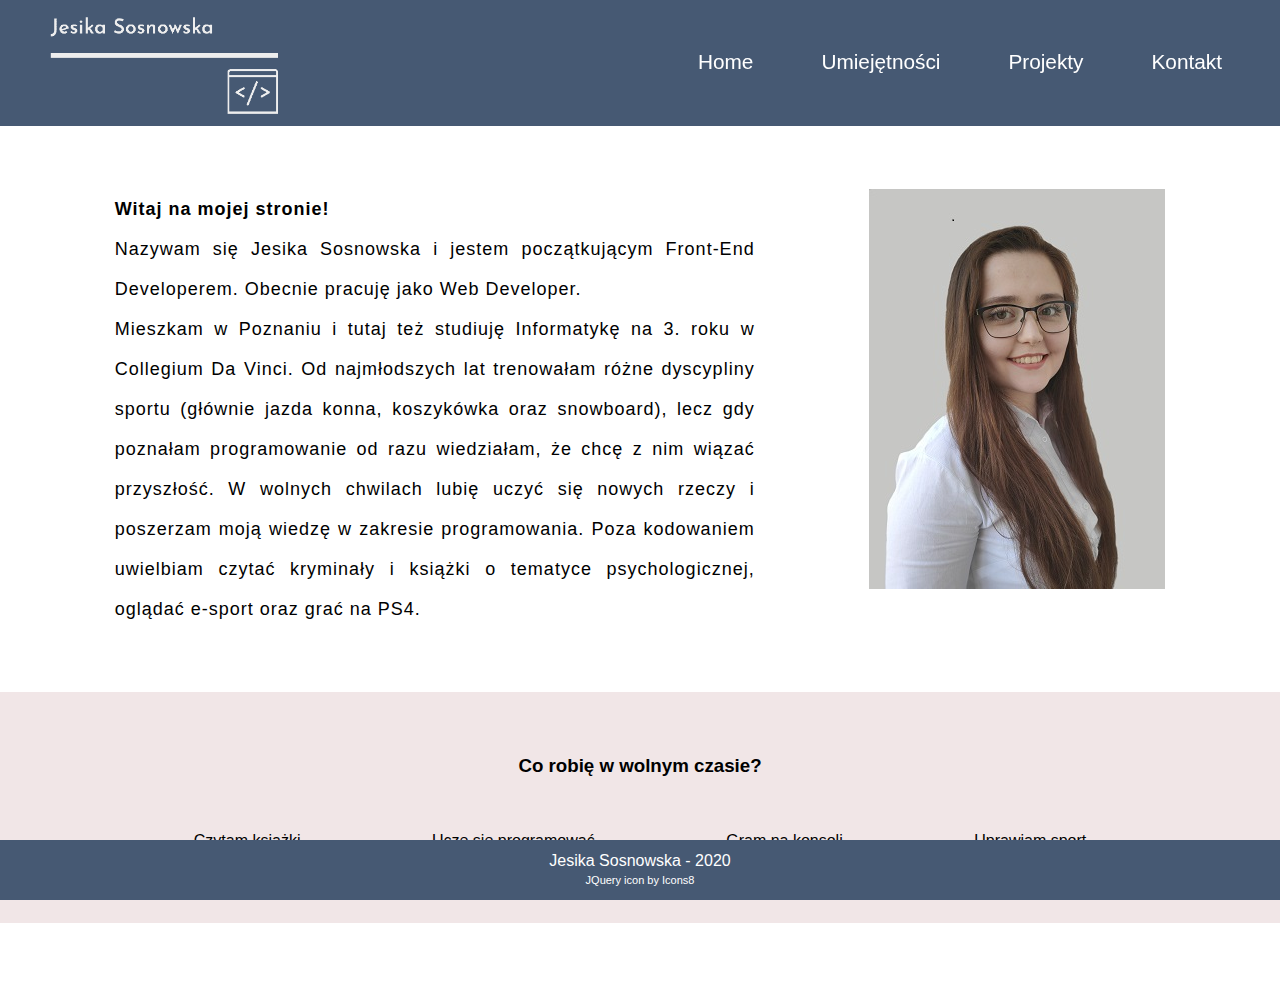
<file: index.html>
<!DOCTYPE html>
<html lang="pl">

<head>
    <meta charset="UTF-8">
    <meta name="viewport" content="width=device-width, initial-scale=1.0">
    <meta name="google-site-verification" content="ehyFBShCIWpTC61In1Cd1z3PTMrTFNKCVJp_HzGOtwc" />
    <title>Moje portfolio - Jesika Sosnowska</title>
    <link rel="stylesheet" href="css/style.css">
    <link rel="stylesheet" href="https://pro.fontawesome.com/releases/v5.10.0/css/all.css"
        integrity="sha384-AYmEC3Yw5cVb3ZcuHtOA93w35dYTsvhLPVnYs9eStHfGJvOvKxVfELGroGkvsg+p" crossorigin="anonymous" />
</head>

<body>
    <header>
        <a href="/"><img class="logo" src="logo_transparent.png"></img></a>
        <nav>
            <div class="menu">
                <a href="/">Home</a>
                <a href="/my-skills.html">Umiejętności</a>
                <a href="/my-projects.html">Projekty</a>
                <a href="/contact.html">Kontakt</a>
            </div>
            <div class="mobile-menu">
                <i class="fas fa-bars"></i>
                <div class="navigation">
                    <a href="/">Home</a>
                    <a href="/my-skills.html">Umiejętności</a>
                    <a href="/my-projects.html">Projekty</a>
                    <a href="/contact.html">Kontakt</a>
                </div>
            </div>
        </nav>
    </header>
    <main>
        <div class="text-box">
            <p><b>Witaj na mojej stronie!</b><br/>Nazywam się Jesika Sosnowska i jestem początkującym Front-End Developerem. Obecnie pracuję jako Web Developer.<br/>Mieszkam w Poznaniu i tutaj też studiuję Informatykę na 3. roku w Collegium Da Vinci. Od najmłodszych lat trenowałam różne dyscypliny sportu (głównie jazda konna, koszykówka oraz snowboard), lecz gdy poznałam programowanie od razu wiedziałam, że chcę z nim wiązać przyszłość. W wolnych chwilach lubię uczyć się nowych rzeczy i poszerzam moją wiedzę w zakresie programowania. Poza kodowaniem uwielbiam czytać kryminały i książki o tematyce psychologicznej, oglądać e-sport oraz grać na PS4.
            </p>
            <img src="portfolio2.jpg" alt="" height="400px">
        </div>
        <div class="free-time">
            <h3>Co robię w wolnym czasie?</h3>
            <div class='icon-box'>
                <div><i class="fas fa-book"></i>
                    <p>Czytam książki</p>
                </div>
                <div><i class="fas fa-laptop-code"></i>
                    <p>Uczę się programować</p>
                </div>
                <div><i class="fas fa-gamepad"></i>
                    <p>Gram na konsoli</p>
                </div>
                <div><i class="fas fa-running"></i>
                    <p>Uprawiam sport</p>
                </div>
            </div>
        </div>

    </main>
    <footer>
        <p><i class="far fa-copyright"></i> Jesika Sosnowska -
            2020<br /><a href="https://icons8.com/icon/40253/jquery">JQuery icon by Icons8</a>
        </p>
    </footer>
    <script src="main.js"></script>
</body>

</html>
</file>
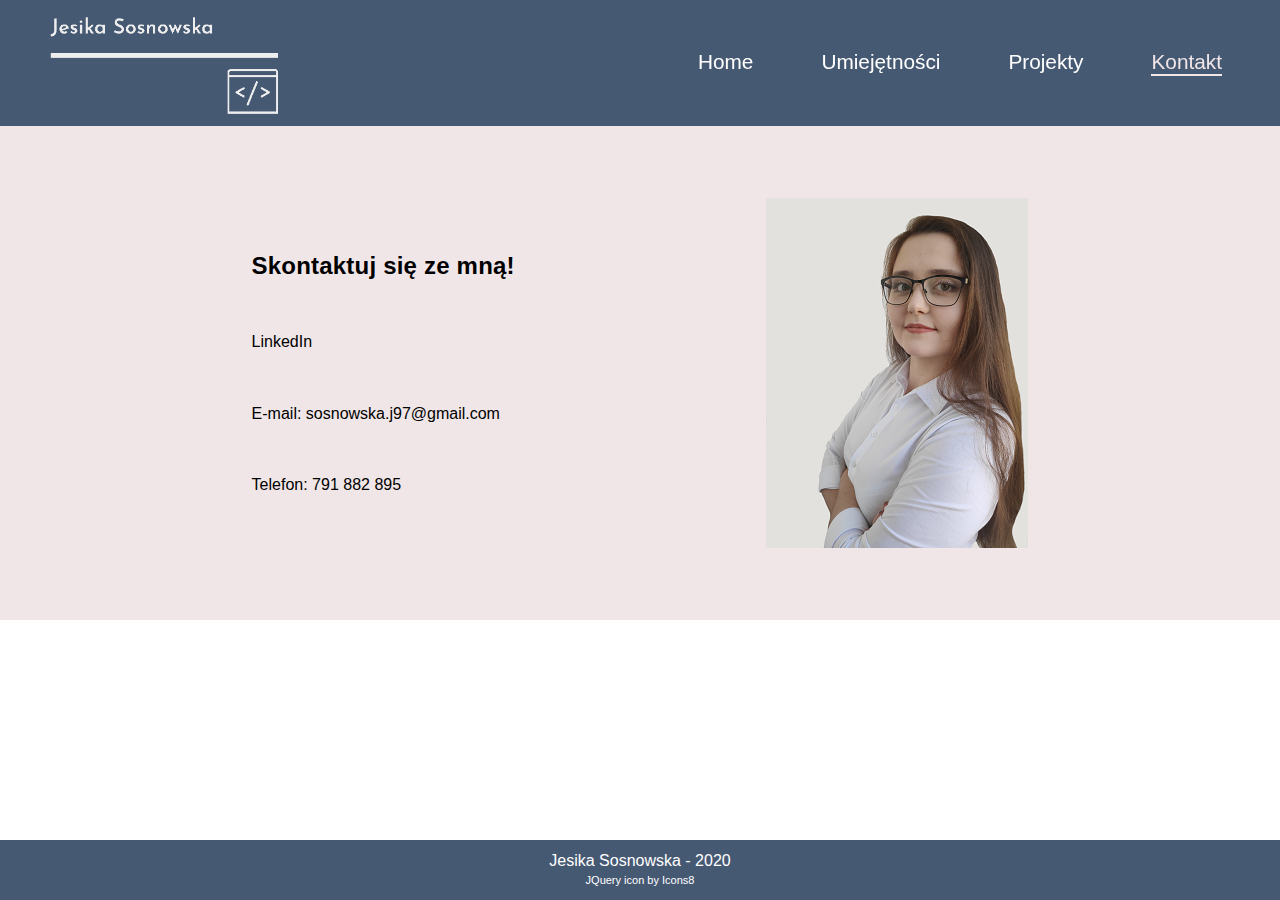
<file: contact.html>
<!DOCTYPE html>
<html lang="pl">

<head>
    <meta charset="UTF-8">
    <meta name="viewport" content="width=device-width, initial-scale=1.0">
    <meta name="google-site-verification" content="ehyFBShCIWpTC61In1Cd1z3PTMrTFNKCVJp_HzGOtwc" />
    <title>Kontakt</title>
    <link rel="stylesheet" href="css/style.css">
    <link rel="stylesheet" href="https://pro.fontawesome.com/releases/v5.10.0/css/all.css"
        integrity="sha384-AYmEC3Yw5cVb3ZcuHtOA93w35dYTsvhLPVnYs9eStHfGJvOvKxVfELGroGkvsg+p" crossorigin="anonymous" />
</head>

<body>
    <header>
        <a href="/"><img class="logo" src="logo_transparent.png"></img></a>
        <nav>
            <div class="menu">
                <a href="/">Home</a>
                <a href="/my-skills.html">Umiejętności</a>
                <a href="/my-projects.html">Projekty</a>
                <a href="/contact.html">Kontakt</a>
            </div>
            <div class="mobile-menu">
                <i class="fas fa-bars"></i>
                <div class="navigation">
                    <a href="/">Home</a>
                    <a href="/my-skills.html">Umiejętności</a>
                    <a href="/my-projects.html">Projekty</a>
                    <a href="/contact.html">Kontakt</a>
                </div>
            </div>
        </nav>
    </header>
    <main>
        <section class="contact-box">
            <div>
                <h2>Skontaktuj się ze mną!</h2>
                <span><a href="https://www.linkedin.com/in/jesika-sosnowska-03142a170/">LinkedIn</a></span>
                <span>E-mail: <a href="mailto:sosnowska.j97@gmail.com">sosnowska.j97@gmail.com</a></span>
                <span>Telefon: <a href="tel:791882895">791 882 895</a></span>
            </div>
            <div class="img-box">
                <img src="portfolio1.1.png" alt="" height="350px">
            </div>
        </section>
    </main>

    <footer>
        <p><i class="far fa-copyright"></i> Jesika Sosnowska -
            2020<br /><a href="https://icons8.com/icon/40253/jquery">JQuery icon by Icons8</a>
        </p>
    </footer>
    <script src="main.js"></script>
</body>

</html>
</file>
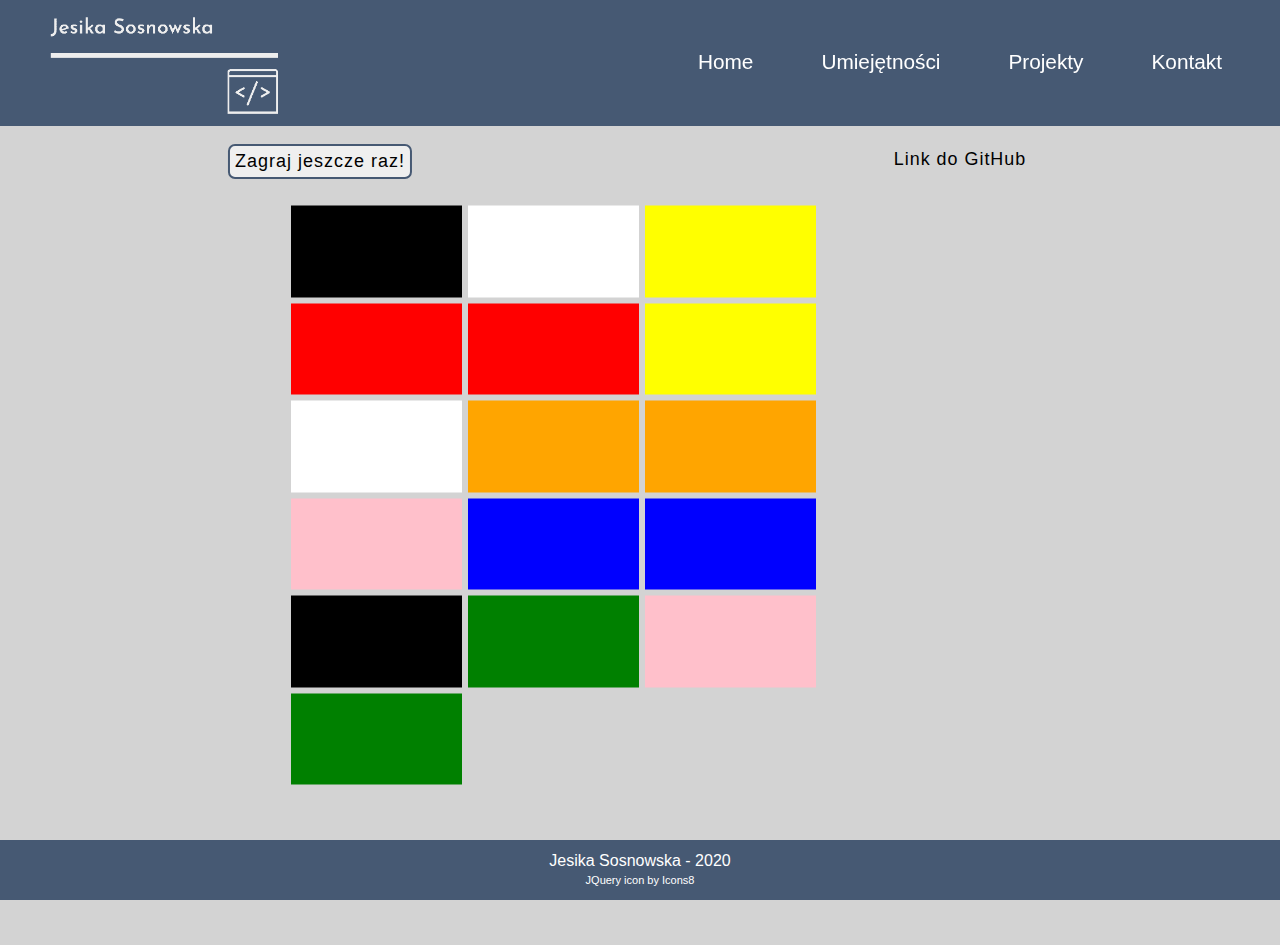
<file: memory-game.html>
<!DOCTYPE html>
<html lang="pl">

<head>
    <meta charset="UTF-8">
    <meta name="viewport" content="width=device-width, initial-scale=1.0">
    <meta name="google-site-verification" content="ehyFBShCIWpTC61In1Cd1z3PTMrTFNKCVJp_HzGOtwc" />
    <title>Moje projekty</title>
    <link rel="stylesheet" href="css/style.css">
    <link rel="stylesheet" href="https://pro.fontawesome.com/releases/v5.10.0/css/all.css"
        integrity="sha384-AYmEC3Yw5cVb3ZcuHtOA93w35dYTsvhLPVnYs9eStHfGJvOvKxVfELGroGkvsg+p" crossorigin="anonymous" />
</head>

<body>
    <header>
        <a href="/"><img class="logo" src="logo_transparent.png"></img></a>
        <nav>
            <div class="menu">
                <a href="/">Home</a>
                <a href="/my-skills.html">Umiejętności</a>
                <a href="/my-projects.html">Projekty</a>
                <a href="/contact.html">Kontakt</a>
            </div>
            <div class="mobile-menu">
                <i class="fas fa-bars"></i>
                <div class="navigation">
                    <a href="/">Home</a>
                    <a href="/my-skills.html">Umiejętności</a>
                    <a href="/my-projects.html">Projekty</a>
                    <a href="/contact.html">Kontakt</a>
                </div>
            </div>
        </nav>
    </header>
    <main class="memory-game">
        <button class="memory-game__btn">Zagraj jeszcze raz!</button>
        <span><a href="">Link do GitHub</a></span>
        <div class="game-board">
            <div class="game-board__block"></div>
            <div class="game-board__block"></div>
            <div class="game-board__block"></div>
            <div class="game-board__block"></div>
            <div class="game-board__block"></div>
            <div class="game-board__block"></div>
            <div class="game-board__block"></div>
            <div class="game-board__block"></div>
            <div class="game-board__block"></div>
            <div class="game-board__block"></div>
            <div class="game-board__block"></div>
            <div class="game-board__block"></div>
            <div class="game-board__block"></div>
            <div class="game-board__block"></div>
            <div class="game-board__block"></div>
            <div class="game-board__block"></div>
        </div>
    </main>
    <footer>
        <p><i class="far fa-copyright"></i> Jesika Sosnowska -
            2020<br /><a href="https://icons8.com/icon/40253/jquery">JQuery icon by Icons8</a>
        </p>
    </footer>
    <script src="main.js"></script>
    <script src="game.js"></script>
</body>

</html>
</file>
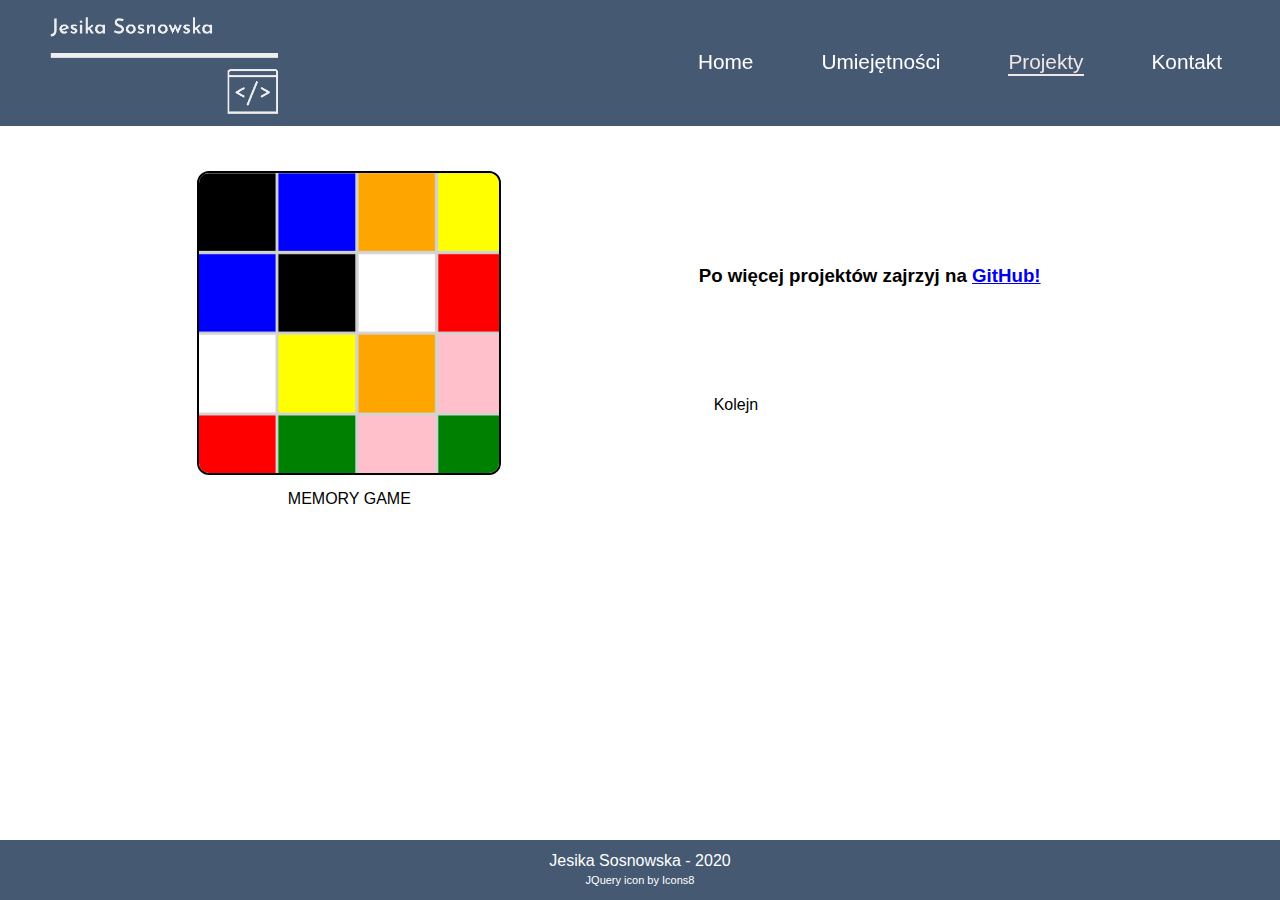
<file: my-projects.html>
<!DOCTYPE html>
<html lang="pl">

<head>
    <meta charset="UTF-8">
    <meta name="viewport" content="width=device-width, initial-scale=1.0">
    <meta name="google-site-verification" content="ehyFBShCIWpTC61In1Cd1z3PTMrTFNKCVJp_HzGOtwc" />
    <title>Moje projekty</title>
    <link rel="stylesheet" href="css/style.css">
    <link rel="stylesheet" href="https://pro.fontawesome.com/releases/v5.10.0/css/all.css"
        integrity="sha384-AYmEC3Yw5cVb3ZcuHtOA93w35dYTsvhLPVnYs9eStHfGJvOvKxVfELGroGkvsg+p" crossorigin="anonymous" />
</head>

<body>
    <header>
        <a href="/"><img class="logo" src="logo_transparent.png"></img></a>
        <nav>
            <div class="menu">
                <a href="/">Home</a>
                <a href="/my-skills.html">Umiejętności</a>
                <a href="/my-projects.html">Projekty</a>
                <a href="/contact.html">Kontakt</a>
            </div>
            <div class="mobile-menu">
                <i class="fas fa-bars"></i>
                <div class="navigation">
                    <a href="/">Home</a>
                    <a href="/my-skills.html">Umiejętności</a>
                    <a href="/my-projects.html">Projekty</a>
                    <a href="/contact.html">Kontakt</a>
                </div>
            </div>
        </nav>
    </header>
    <main>
        <section class="project-list">
            <div>
                <div class="project-box">
                    <a href="/memory-game.html"><img src="memory_game.png" alt="" height="320px"></a>
                </div>
                <p>MEMORY GAME</p>
            </div>
            <div class="div-soon">
                <div><h3>Po więcej projektów zajrzyj na <a href="https://github.com/SosnowskaJesika" target="_blank">GitHub!</a></h3></div>
                <div><p></p></div>
            </div>
        </section>
    </main>
    <footer>
        <p><i class="far fa-copyright"></i> Jesika Sosnowska -
            2020<br /><a href="https://icons8.com/icon/40253/jquery">JQuery icon by Icons8</a>
        </p>
    </footer>
    <script src="main.js"></script>
</body>

</html>
</file>
<file: css/style.css>
* {
  margin: 0;
  padding: 0;
  font-family: Arial, Helvetica, serif;
}

body header {
  background-color: #465973;
  height: 14vh;
  position: relative;
  z-index: 3;
}

body header nav {
  position: fixed;
  width: 100vw;
  background-color: #465973b5;
}

body header nav .menu {
  position: fixed;
  right: 0;
  height: 14vh;
  width: 50vw;
  display: -webkit-box;
  display: -ms-flexbox;
  display: flex;
  -webkit-box-pack: space-evenly;
      -ms-flex-pack: space-evenly;
          justify-content: space-evenly;
}

@media (max-width: 770px) {
  body header nav .menu {
    display: none;
  }
}

body header nav .menu a {
  margin: 10px;
  color: #fff;
  text-decoration: none;
  top: 24px;
  font-size: 1.3rem;
  -ms-flex-item-align: center;
      -ms-grid-row-align: center;
      align-self: center;
}

body header nav .menu a:hover, body header nav .menu a.active {
  color: #F1E6E7;
}

body header nav .menu a::after {
  content: " ";
  border-bottom-style: solid;
  border-bottom-width: 2px;
  display: block;
  width: 0;
  border-bottom-color: #F1E6E7;
  -webkit-transition: width .35s linear;
  transition: width .35s linear;
}

body header nav .menu a.active::after {
  width: 100%;
}

body header nav .mobile-menu {
  display: none;
}

@media (max-width: 770px) {
  body header nav .mobile-menu {
    display: block;
  }
  body header nav .mobile-menu i.fa-bars {
    position: fixed;
    right: 0;
    color: #fff;
    font-size: 40px;
    cursor: pointer;
    padding-top: 4vh;
    padding-right: 20px;
  }
}

@media (max-width: 770px) and (max-width: 770px) and (orientation: landscape) {
  body header nav .mobile-menu i.fa-bars {
    font-size: 28px;
  }
}

body header nav .mobile-menu i.hidden {
  display: none;
}

body header nav .mobile-menu a {
  display: none;
}

body header nav .navigation.open {
  position: absolute;
  background-color: #F1E6E7;
  right: 0;
  top: 0;
  height: 70vh;
  width: 70vw;
  display: -webkit-box;
  display: -ms-flexbox;
  display: flex;
  -webkit-box-orient: vertical;
  -webkit-box-direction: normal;
      -ms-flex-direction: column;
          flex-direction: column;
  -ms-flex-pack: distribute;
      justify-content: space-around;
  z-index: 3;
  border: black solid 1px;
}

@media (max-width: 770px) and (orientation: landscape) {
  body header nav .navigation.open {
    height: 95vh;
  }
}

body header nav .navigation.open a {
  display: block;
  text-decoration: none;
  color: #484848;
  padding: 0 20px;
  font-size: 1.75rem;
  line-height: 17.7vh;
  text-transform: uppercase;
  font-weight: 600;
  text-align: center;
}

@media (max-width: 770px) and (orientation: landscape) {
  body header nav .navigation.open a {
    font-size: 1.4rem;
  }
}

body header nav .navigation.open a:hover {
  background-color: #465973;
  color: #fff;
}

body header nav .navigation.open a + a {
  border-top: 1px solid #000;
}

body header nav .navigation.open i {
  -ms-flex-item-align: end;
      align-self: flex-end;
  color: #000;
  padding-top: 2.5vh;
  padding-right: 40px;
  cursor: pointer;
  font-size: 40px;
}

body header .logo {
  height: 14vh;
  position: absolute;
}

body main {
  margin-bottom: 60px;
}

body main .text-box {
  -webkit-box-sizing: content-box;
          box-sizing: content-box;
  display: -webkit-box;
  display: -ms-flexbox;
  display: flex;
  -webkit-box-pack: space-evenly;
      -ms-flex-pack: space-evenly;
          justify-content: space-evenly;
  margin: 7vh auto;
  position: relative;
}

body main .text-box p {
  width: 50vw;
  text-align: justify;
  letter-spacing: 1px;
  font-size: 18px;
  line-height: 40px;
  position: relative;
}

@media (max-width: 770px) {
  body main .text-box p {
    width: 80vw;
  }
}

@media (max-width: 770px) {
  body main .text-box img {
    position: fixed;
    left: 0;
    top: 14vh;
    width: 100%;
    height: auto;
    opacity: 0.3;
    z-index: -1;
  }
}

@media (max-width: 770px) and (max-width: 770px) and (orientation: landscape) {
  body main .text-box img {
    left: auto;
    top: -14vh;
    width: 70%;
  }
}

body main .free-time {
  position: relative;
  padding: 7vh 0;
  background-color: #F1E6E7;
}

body main .free-time h3 {
  text-align: center;
  margin-bottom: 25px;
}

body main .free-time .icon-box {
  display: -webkit-box;
  display: -ms-flexbox;
  display: flex;
  -webkit-box-orient: horizontal;
  -webkit-box-direction: normal;
      -ms-flex-flow: row wrap;
          flex-flow: row wrap;
  max-width: 80vw;
  margin: 0 auto;
}

body main .free-time .icon-box div {
  -webkit-box-flex: 1;
      -ms-flex-positive: 1;
          flex-grow: 1;
  display: -webkit-box;
  display: -ms-flexbox;
  display: flex;
  -webkit-box-orient: vertical;
  -webkit-box-direction: normal;
      -ms-flex-direction: column;
          flex-direction: column;
}

body main .free-time .icon-box div i {
  font-size: 50px;
  margin: 10px;
  position: relative;
  -ms-flex-item-align: center;
      -ms-grid-row-align: center;
      align-self: center;
}

body main .free-time .icon-box div i .rotate {
  -webkit-transform: rotate(90deg);
          transform: rotate(90deg);
}

body main .free-time .icon-box div p {
  text-align: center;
  margin: 10px;
}

body main #my-skills {
  background-color: #F1E6E7;
  padding: 30px 0;
}

body main #my-skills h1 {
  text-align: center;
}

body main #my-skills .skills-box {
  display: -webkit-box;
  display: -ms-flexbox;
  display: flex;
  -webkit-box-orient: horizontal;
  -webkit-box-direction: normal;
      -ms-flex-flow: row wrap;
          flex-flow: row wrap;
  -webkit-box-pack: space-evenly;
      -ms-flex-pack: space-evenly;
          justify-content: space-evenly;
  max-width: 80vw;
  margin: 20px auto;
}

body main #my-skills .skills-box div {
  -ms-flex-preferred-size: 10vw;
      flex-basis: 10vw;
  display: -webkit-box;
  display: -ms-flexbox;
  display: flex;
  -webkit-box-orient: vertical;
  -webkit-box-direction: normal;
      -ms-flex-direction: column;
          flex-direction: column;
  margin: 20px;
  border: 1px solid black;
  border-radius: 12px;
  padding: 10px;
}

body main #my-skills .skills-box div i {
  font-size: 50px;
  -ms-flex-item-align: center;
      -ms-grid-row-align: center;
      align-self: center;
  margin: 10px;
}

body main #my-skills .skills-box div span {
  text-align: center;
}

body main .contact-box {
  display: -webkit-box;
  display: -ms-flexbox;
  display: flex;
  -webkit-box-orient: vertical;
  -webkit-box-direction: normal;
      -ms-flex-flow: column no-wrap;
          flex-flow: column no-wrap;
  -webkit-box-pack: space-evenly;
      -ms-flex-pack: space-evenly;
          justify-content: space-evenly;
  background-color: #F1E6E7;
  padding: 8vh 0;
}

@media (max-width: 770px) {
  body main .contact-box {
    height: 50vh;
  }
}

body main .contact-box div {
  display: -webkit-box;
  display: -ms-flexbox;
  display: flex;
  -webkit-box-orient: vertical;
  -webkit-box-direction: normal;
      -ms-flex-direction: column;
          flex-direction: column;
  -webkit-box-pack: space-evenly;
      -ms-flex-pack: space-evenly;
          justify-content: space-evenly;
  z-index: 2;
}

body main .contact-box div h2 {
  letter-spacing: 0.2px;
}

body main .contact-box div a {
  color: #000;
  text-decoration: none;
}

body main .contact-box div a:hover {
  font-weight: bolder;
}

@media (max-width: 770px) {
  body main .contact-box .img-box {
    position: absolute;
    left: auto;
    top: 14vh;
    width: 60vw;
    height: 50vh;
    opacity: 0.3;
    z-index: 1;
  }
  body main .contact-box .img-box img {
    width: 80%;
    height: auto;
    position: fixed;
    top: 14vh;
    left: auto;
  }
}

@media (max-width: 770px) and (max-width: 770px) and (orientation: landscape) {
  body main .contact-box .img-box img {
    width: 40%;
    position: absolute;
    top: 4vh;
  }
}

body main .project-list {
  display: -webkit-box;
  display: -ms-flexbox;
  display: flex;
  -webkit-box-pack: space-evenly;
      -ms-flex-pack: space-evenly;
          justify-content: space-evenly;
  padding: 5vh 0;
  -ms-flex-wrap: wrap;
      flex-wrap: wrap;
}

body main .project-list .project-box {
  width: 300px;
  height: 300px;
  border: 2px solid black;
  border-radius: 12px;
  overflow: hidden;
}

body main .project-list p {
  text-align: center;
  padding: 15px;
}

body main .project-list .div-soon {
  display: -webkit-box;
  display: -ms-flexbox;
  display: flex;
  width: 30%;
  -webkit-box-orient: vertical;
  -webkit-box-direction: normal;
      -ms-flex-direction: column;
          flex-direction: column;
  -webkit-box-pack: space-evenly;
      -ms-flex-pack: space-evenly;
          justify-content: space-evenly;
}

@media (max-width: 770px) {
  body main .project-list .div-soon {
    width: 87%;
  }
}

body main .project-list .div-soon div {
  display: -webkit-box;
  display: -ms-flexbox;
  display: flex;
}

body main .project-list .div-soon div p {
  -webkit-box-align: start;
      -ms-flex-align: start;
          align-items: flex-start;
}

body main .checkCV {
  text-align: center;
  padding-top: 10px;
}

body main .checkCV a {
  text-decoration: none;
  color: #000;
}

body main .checkCV a:hover {
  font-weight: bolder;
}

body .blur {
  -webkit-filter: blur(1.5px);
          filter: blur(1.5px);
}

body .memory-game {
  background-color: lightgrey;
  height: 100vh;
  width: 100%;
  position: absolute;
  top: 5vh;
  left: 0;
}

body .memory-game__btn {
  position: absolute;
  top: 11vh;
  left: 25vw;
  -webkit-transform: translateX(-50%);
          transform: translateX(-50%);
  padding: 5px;
  border: 2px solid #465973;
  border-radius: 7px;
  font-size: 18px;
  cursor: pointer;
  letter-spacing: 1px;
}

body .memory-game__btn:hover {
  background-color: #465973;
  color: #fff;
}

@media (max-width: 770px) {
  body .memory-game__btn {
    font-size: 0.8rem;
  }
}

body .memory-game span {
  position: absolute;
  top: 11vh;
  left: 75vw;
  -webkit-transform: translateX(-50%);
          transform: translateX(-50%);
  font-size: 1.12rem;
  cursor: pointer;
  letter-spacing: 1px;
  padding: 5px;
}

@media (max-width: 770px) {
  body .memory-game span {
    width: 35%;
  }
}

body .memory-game span a {
  color: #000000;
  text-decoration: none;
}

body .memory-game span a:hover {
  font-weight: bolder;
}

@media (max-width: 770px) {
  body .memory-game span a {
    font-size: 0.8rem;
  }
}

body .memory-game .game-board {
  height: 65vh;
  width: 45vw;
  background-color: lightgrey;
  position: absolute;
  top: 50%;
  left: 50%;
  -webkit-transform: translate(-50%, -50%);
          transform: translate(-50%, -50%);
  display: -webkit-box;
  display: -ms-flexbox;
  display: flex;
  -webkit-box-orient: horizontal;
  -webkit-box-direction: normal;
      -ms-flex-flow: row wrap;
          flex-flow: row wrap;
}

@media (max-width: 1550px) {
  body .memory-game .game-board {
    width: 55vw;
  }
}

@media (max-width: 1250px) {
  body .memory-game .game-board {
    width: 63vw;
  }
}

@media (max-width: 1100px) {
  body .memory-game .game-board {
    width: 77vw;
  }
}

@media (max-width: 900px) {
  body .memory-game .game-board {
    width: 90vw;
  }
}

@media (max-width: 770px) {
  body .memory-game .game-board {
    width: 65vw;
  }
}

@media (max-width: 570px) {
  body .memory-game .game-board {
    width: 86vw;
  }
}

body .memory-game .game-board__block {
  margin: 3px;
  -ms-flex-preferred-size: 19vh;
      flex-basis: 19vh;
  -webkit-box-sizing: border-box;
          box-sizing: border-box;
  cursor: pointer;
}

body .memory-game .game-board__block:hover {
  background-color: rgba(147, 112, 219, 0.1);
}

body .memory-game .game-board .red {
  background-color: red;
}

body .memory-game .game-board .blue {
  background-color: blue;
}

body .memory-game .game-board .green {
  background-color: green;
}

body .memory-game .game-board .black {
  background-color: black;
}

body .memory-game .game-board .white {
  background-color: white;
}

body .memory-game .game-board .yellow {
  background-color: yellow;
}

body .memory-game .game-board .orange {
  background-color: orange;
}

body .memory-game .game-board .pink {
  background-color: pink;
}

body .memory-game .game-board .hidden {
  background-color: grey;
}

body .memory-game .game-board .off {
  background-color: silver;
  cursor: default;
}

body footer {
  background-color: #465973;
  height: 60px;
  width: 100%;
  color: #fff;
  position: fixed;
  bottom: 0;
  z-index: 1;
}

body footer p {
  text-align: center;
  position: relative;
  top: 50%;
  -webkit-transform: translateY(-50%);
          transform: translateY(-50%);
}

body footer p a {
  text-decoration: none;
  color: #fff;
  font-size: 11px;
}

body footer .skills-box {
  display: -webkit-box;
  display: -ms-flexbox;
  display: flex;
  -webkit-box-orient: horizontal;
  -webkit-box-direction: normal;
      -ms-flex-flow: wrap row;
          flex-flow: wrap row;
  max-width: 70vw;
  margin-left: 15vw;
}

body footer .skills-box div {
  height: 100px;
  width: 100px;
  border: 1px black solid;
  border-radius: 10%;
  margin: 10px;
  display: -webkit-box;
  display: -ms-flexbox;
  display: flex;
  -webkit-box-orient: vertical;
  -webkit-box-direction: normal;
      -ms-flex-flow: nowrap column;
          flex-flow: nowrap column;
}

body footer .skills-box div i {
  font-size: 25px;
  -webkit-box-pack: center;
      -ms-flex-pack: center;
          justify-content: center;
  -webkit-box-flex: 1;
      -ms-flex-positive: 1;
          flex-grow: 1;
  display: -webkit-box;
  display: -ms-flexbox;
  display: flex;
  padding-top: 20px;
}

body footer .skills-box div i img {
  height: 25px;
}

body footer .skills-box div span {
  -webkit-box-pack: center;
      -ms-flex-pack: center;
          justify-content: center;
  -webkit-box-flex: 1;
      -ms-flex-positive: 1;
          flex-grow: 1;
  display: -webkit-box;
  display: -ms-flexbox;
  display: flex;
}

body #contact-form {
  margin: 30px;
}

body .list {
  margin: 30px;
}

.open-menu {
  overflow: hidden;
  position: fixed;
  top: 0;
  left: 0;
  width: 100vw;
  height: 100vh;
  background-color: rgba(0, 0, 0, 0.5);
}

::-moz-selection {
  background-color: #ff00009e;
}

::selection {
  background-color: #ff00009e;
}
/*# sourceMappingURL=style.css.map */
</file>
